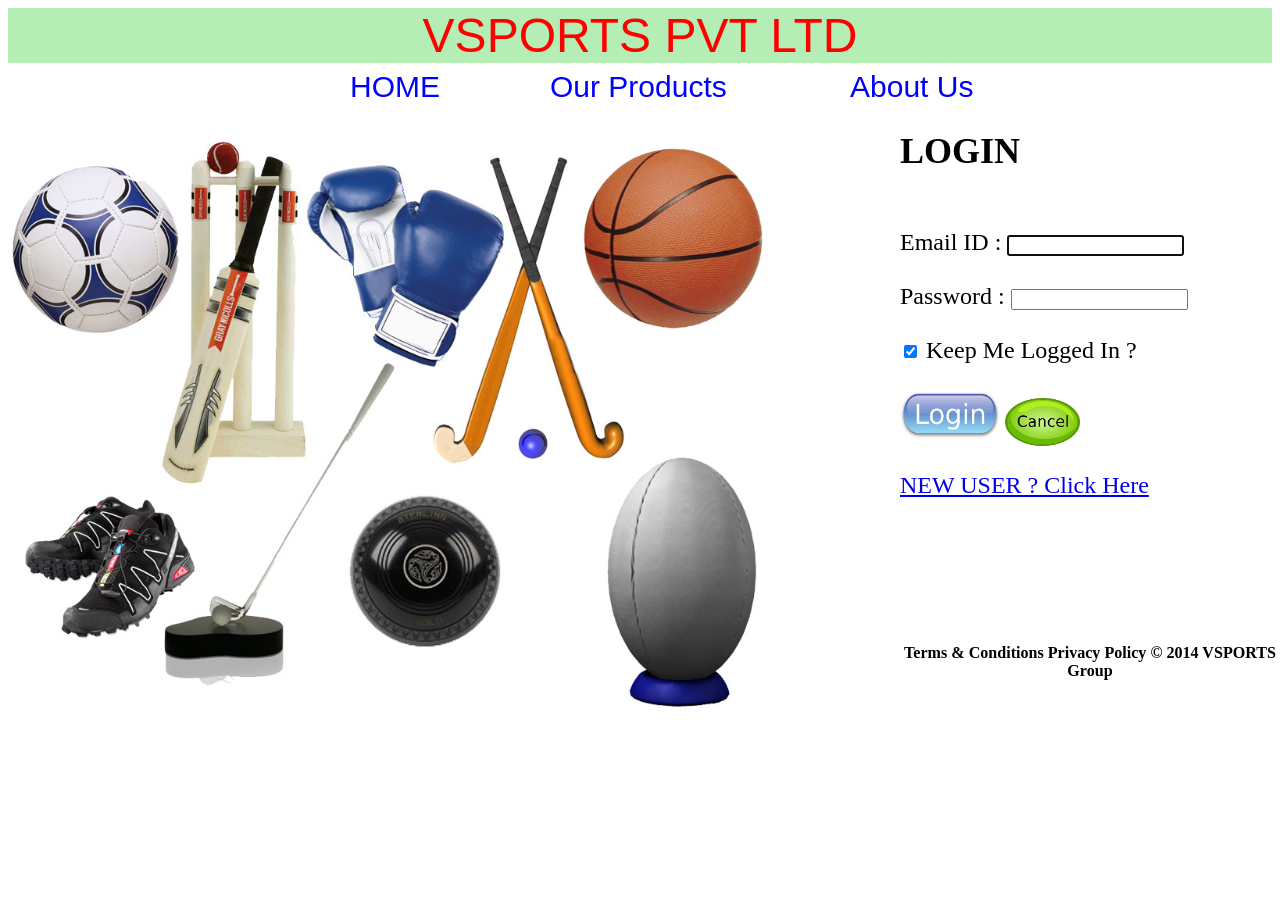
<file: Sports-Website-Project-master/index.html>
<!DOCTYPE HTML>
<html>
<head>
<meta name="keywords" content="VSPORTS,Registration,loginform,index">
<meta name="viewport" content="width=device-width, initial-scale=1.0"/>
<style>
@media only screen and (max-width:500px)
{
.pic img
	{
		width:100%;
	}
.basic
	{
		width:100%;
	}
.login
	{
		width:100%;	
	}
.option2	
	{
		width:100%;
	}
.option1	
	{
		width:100%;
	}
.option3	
	{
		width:100%;
	}

}
</style>
<title> VSPORTS PVT LTD</title>
<link rel="stylesheet" type="text/css" href="main.css">
<div class="basic">
VSPORTS PVT LTD
</div>
<a href="index.html"><div class="option1">HOME </div></a> 
<a href="products.html"><div class="option2">Our Products</div></a> 
<a href="about.html"><div class="option3">About Us</div></a>
</head>
<body>
<div class="pic">
<img src="sports-equipment (1).jpg" width="800px">
</div>
<div class="login">
<article>
<header>
<h2 align="left">LOGIN</h2></header><br>
<form action="loggedin.html" id="loginform">
Email ID :
<input type="email" name="id" required autofocus>
<br><br>
Password :
<input type="password"  name="password"required autofocus>
<br><br>
<input type="checkbox" value="Keep Me Logged In" name="default" checked>  Keep Me Logged In ?<br><br>
<input type="image" src="5.jpg" alt="submit" width="100" height="48" >
<div id="q">
<input type="image" src="6.jpg" action="reset" width="75" height="48"></div><br><br>
<a href="register.html"> NEW USER ? Click Here</a>
</form><br><br><br><br>
<footer>
<h6 align="center">Terms & Conditions Privacy Policy © 2014 VSPORTS Group</h6></footer>
</article>
</div>
</body>
</html>
</file>
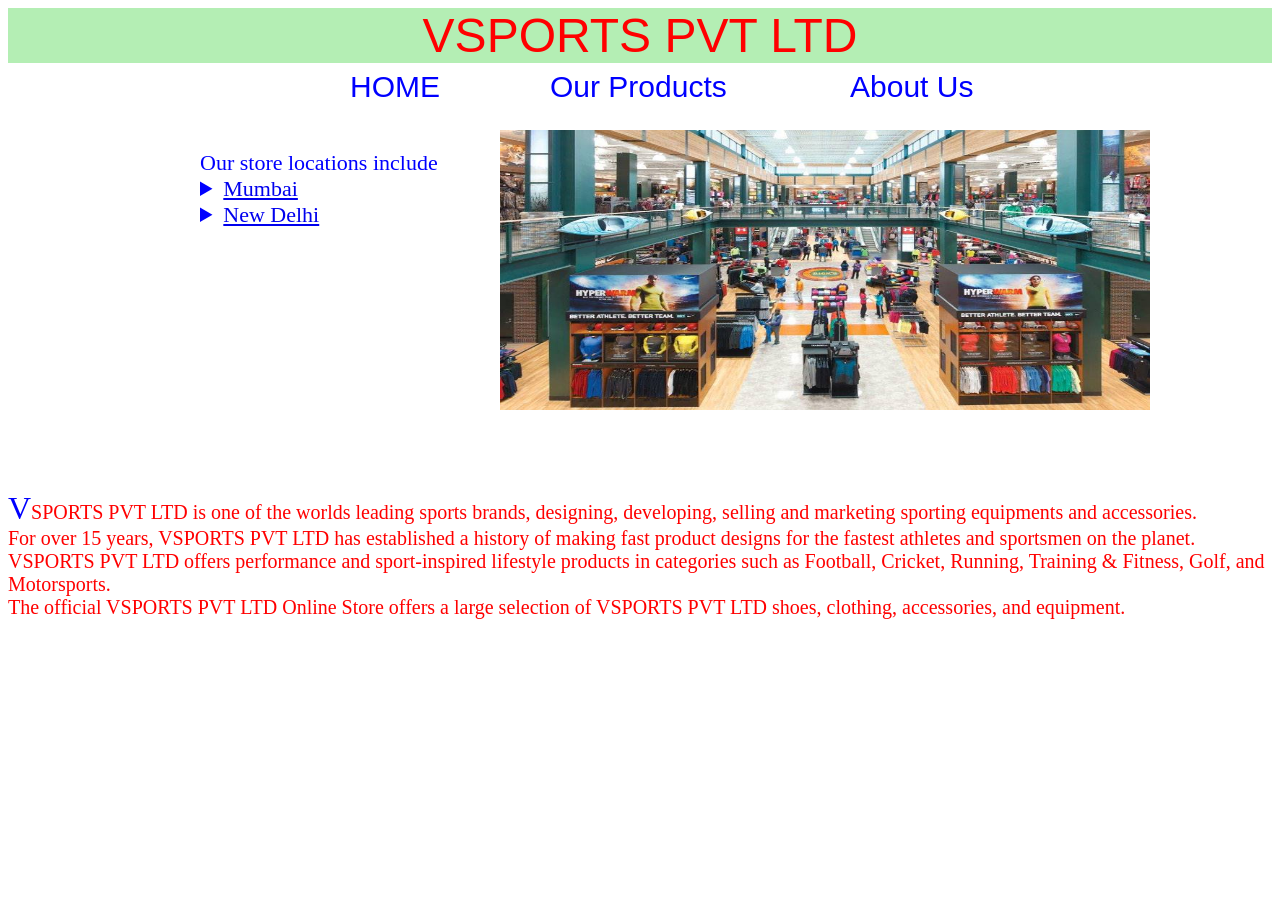
<file: Sports-Website-Project-master/about.html>
<!DOCTYPE HTML>
<html>
<head>
<meta name="keywords" content="VSPORTS,About">
<meta name="viewport" content="width=device-width, initial-scale=1.0"/>
<title> VSPORTS PVT LTD</title>
<link rel="stylesheet" type="text/css" href="main.css">
<style>
p::first-letter 
{
    color:#0000ff;
    font-size: xx-large;
}
::selection 
{
    color:blue;
    background: yellow;
}
</style>
<div class="basic">
VSPORTS PVT LTD
</div>
<a href="index.html"><div class="option1">HOME </div></a> 
<a href="products.html"><div class="option2">Our Products</div></a> 
<a href="about.html"><div class="option3">About Us</div></a>
</head>
<body>
<div id="about2">
Our store locations include 
<details>
<summary><a href="mumbai.html">Mumbai</a></summary>
<p>Andheri</p>
<p>Dadar</p>
</details>
<details>	
<summary><a href="delhi.html">New Delhi</a></summary>
<p>Connaught Place</p>
<p>Chandni Chowk</p>	
</details>
</div>
<div id="about">
<p>
VSPORTS PVT LTD is one of the worlds leading sports brands, designing, developing, selling and marketing sporting equipments and accessories.<br> For over 15 years, VSPORTS PVT LTD has established a history of making fast product designs for the fastest athletes and sportsmen on the planet.<br>
VSPORTS PVT LTD offers performance and sport-inspired lifestyle products in categories such as Football, Cricket, Running, Training & Fitness, Golf, and Motorsports.<br>
The official VSPORTS PVT LTD Online Store offers a large selection of VSPORTS PVT LTD shoes, clothing, accessories, and equipment.<p>
</div>
<div id="picabout">
<img src="Simply Sports Shop View_2.jpg"height="280px"width="650px">
</div>
</body>
</html>
</file>
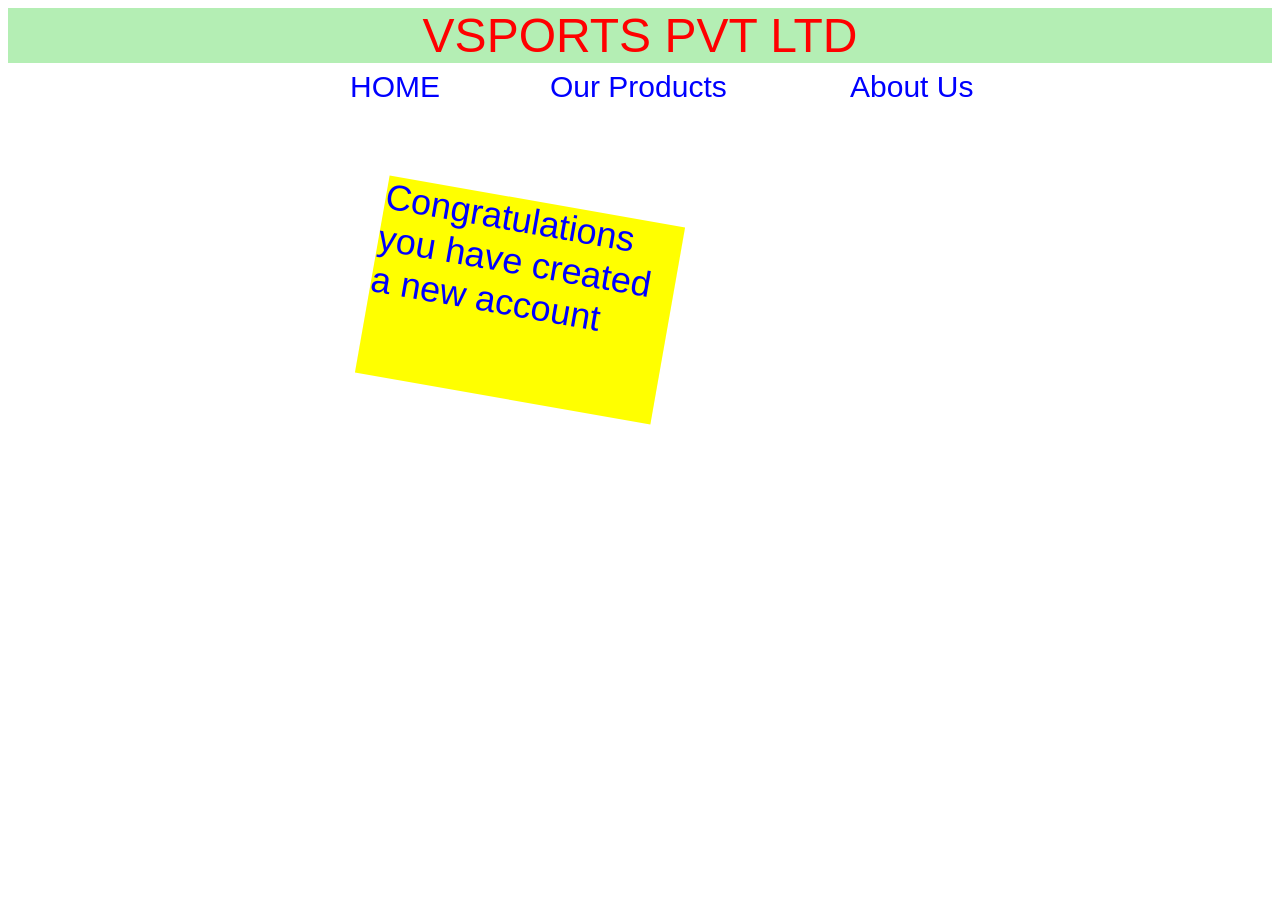
<file: Sports-Website-Project-master/loggedin.html>
<!DOCTYPE HTML>
<html>
<head>
<meta name="viewport" content="width=device-width, initial-scale=1.0"/>
<title> VSPORTS PVT LTD</title>
<link rel="stylesheet" type="text/css" href="main.css">
<style>
#transformation
{
position:absolute;
left:370px;
top:200px;	
font-size:36px;
color:blue;
font-family:sans-serif;	
width: 300px;
height:200px;
background-color:yellow;
-ms-transform: rotate(10deg); /* IE 9 */
-webkit-transform: rotate(10deg); /* Chrome, Safari, Opera */
transform: rotate(10deg);
}
</style>
<div class="basic">
VSPORTS PVT LTD
</div>
<nav>
<a href="index.html"><div class="option1">HOME </div></a> 
<a href="products.html"><div class="option2">Our Products</div></a> 
<a href="about.html"><div class="option3">About Us</nav></div></a>
</head>
<body>
<div id="transformation">Congratulations you have created a new account</div>
<div id="myacc"></div>
</body>
</html>
</file>
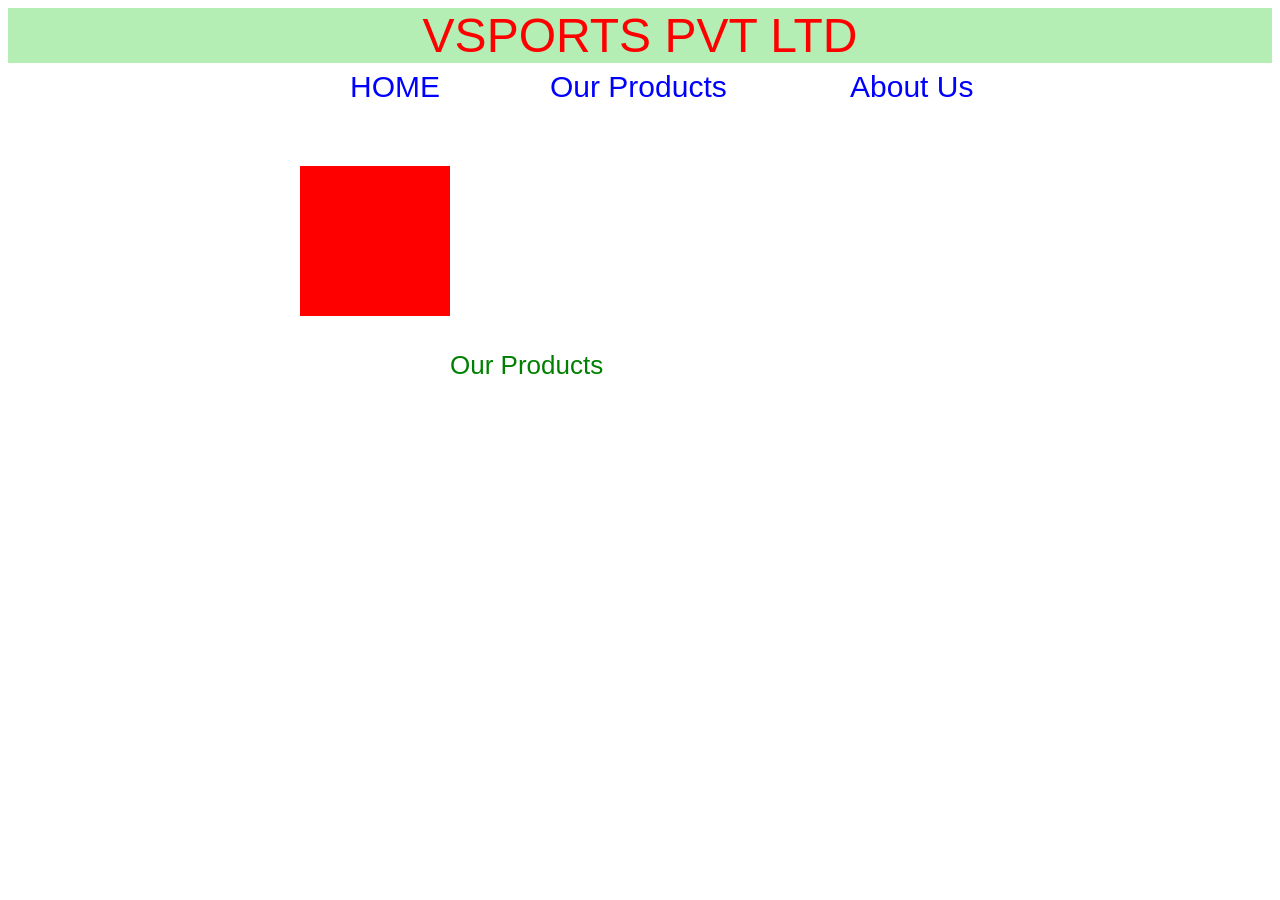
<file: Sports-Website-Project-master/new_product.html>
<!DOCTYPE HTML>
<html>
<head>
<meta name="keywords" content="VSPORTS,products,sports">
<meta name="viewport" content="width=device-width, initial-scale=1.0"/>
<style> 
p  
{
    width:150px;
    height:150px;
    background-color:red;
    position:absolute;
	top:150px;
	left:300px;;
    animation-name: example;
    animation-duration:8s;
    animation-timing-function: linear;
    animation-delay:1s;
    animation-iteration-count:infinite;
    animation-direction: alternate;
}

@keyframes example 
{
    0%   {background-image:url("10.jpg"); left:300px; top:150px;}
    25%  {background-image:url("11.jpg"); left:600px; top:150px;}
    50%  {background-image:url("12.jpg"); left:600px; top:400px;}
    75%  {background-image:url("13.jpg"); left:300px; top:400px;}
    100% {background-image:url("10.jpg"); left:300px; top:150px;}
}
</style>
<title> VSPORTS PVT LTD</title>
<link rel="stylesheet" type="text/css" href="main.css">
<div class="basic">
VSPORTS PVT LTD
</div>
<a href="index.html"><div class="option1">HOME </div></a> 
<a href="products.html"><div class="option2">Our Products</div></a> 
<a href="about.html"><div class="option3">About Us</div></a>
</head>
<body>
<p></p>
<div class="our_products">Our Products</div>
</body>
</html>
</file>
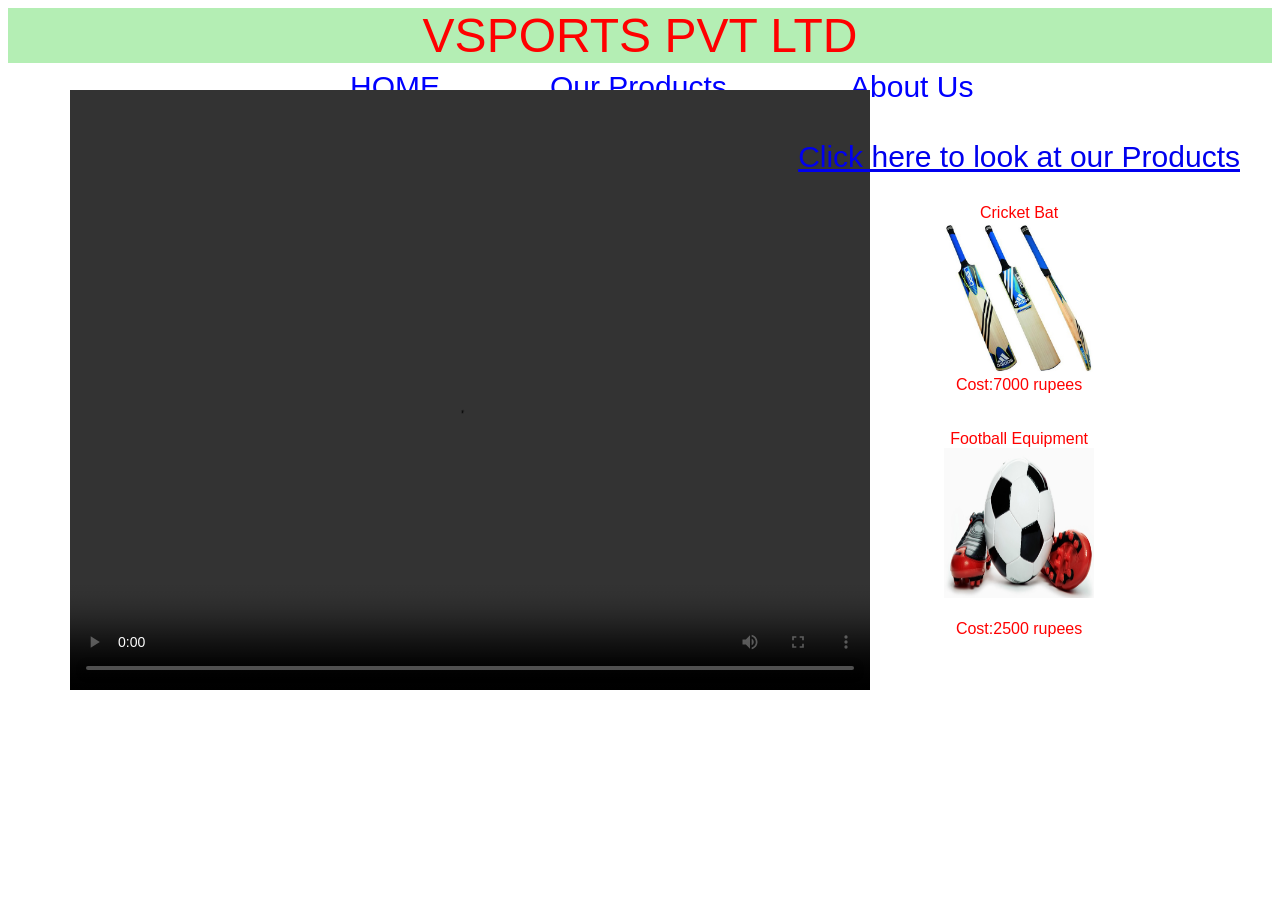
<file: Sports-Website-Project-master/products.html>
<!DOCTYPE HTML>
<html>
<head>
<style>
p.transition
{	
    -webkit-transition: height 2s linear 1s; /* For Safari 3.1 to 6.0 */
    transition: height 2s linear 1s;	
}
p:hover 
	{
    display:block;
	height:200px;
	}
</style>
<meta name="keywords" content="VSPORTS,Products,video">
<meta name="viewport" content="width=device-width, initial-scale=1.0"/>
<title> VSPORTS PVT LTD</title>
<link rel="stylesheet" type="text/css" href="main.css">
<div class="basic">
VSPORTS PVT LTD
</div>
<a href="index.html"><div class="option1">HOME </div></a> 
<a href="products.html"><div class="option2">Our Products</div></a> 
<a href="about.html"><div class="option3">About Us</div></a>
</head>
<body>
<video width="800" height="600" autoplay controls>
  <source src="movie.mp4" type="video/mp4">
</video>
<div id="transition"><p><a href="new_product.html">Click here to look at our Products</a> 
<p style="font-size:16px;text-align:center;">
Cricket Bat<br><img src="bat.jpg" width="150px" height="150px"><br>Cost:7000 rupees<br><br><br>
Football Equipment <br><img src="football.jpg" width="150px" height="150px"><br><br>Cost:2500 rupees<br><br>
</p></p>
</div>
</body>
</html>
</file>
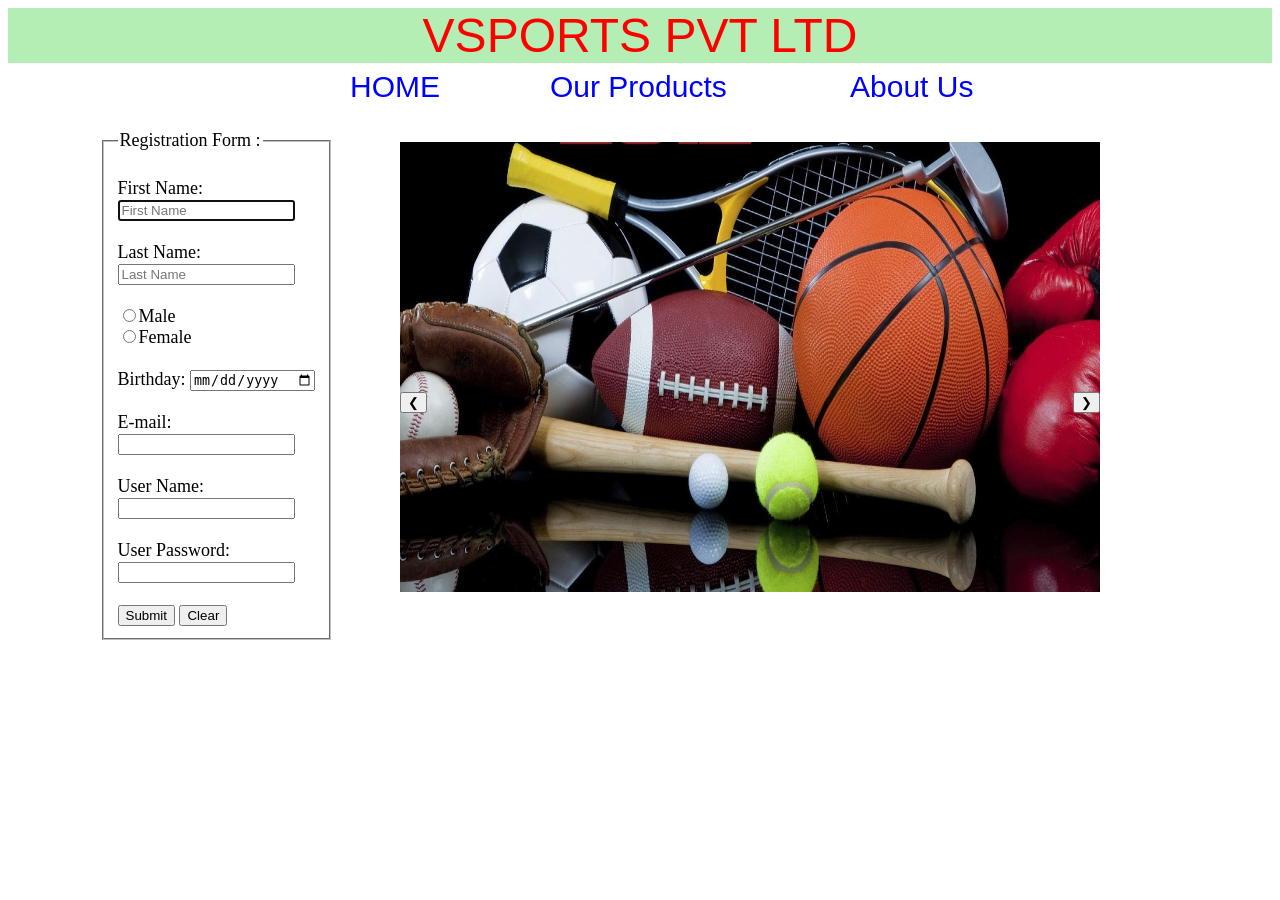
<file: Sports-Website-Project-master/register.html>
<!DOCTYPE HTML>
<html>
<head>
<meta name="keywords" content="VSPORTS,Registration">
<meta name="viewport" content="width=device-width, initial-scale=1.0"/>
<title> VSPORTS PVT LTD</title>
<link rel="stylesheet" type="text/css" href="main.css">
<div class="basic">
VSPORTS PVT LTD
</div>
<a href="index.html"><div class="option1">HOME </div></a> 
<a href="products.html"><div class="option2">Our Products</div></a> 
<a href="about.html"><div class="option3">About Us</div></a>
</head>
<body>
<form action="loggedin.html" id="regform">
<div id="reg">
<fieldset> <legend> Registration Form :</legend>
  <br> First Name:<br>
  <input type="text" name="firstname" placeholder="First Name" required autofocus>
  <br><br>
  Last Name:<br>
  <input type="text" name="lastname" placeholder="Last Name" required>
  <br><br>
  <input type="radio" name="gender" value="male">Male<br>
  <input type="radio" name="gender" value="female">Female<br>
  <br>
  Birthday:
  <input type="date" name="bday" required>
  <br>
  <br>
  E-mail:<br>
  <input type="email" name="email" required>
  <br>
  <br>
  User Name:<br>
  <input type="text" name="username" required ><br><br>
  User Password:<br>
  <input type="password" pattern="(?=.*\d)(?=.*[a-z])(?=.*[A-Z]).{8,}"name="psw" required>
  <br>
  <br>
  <input type="submit" value="Submit">
  <input type="reset" value="Clear">
  </fieldset>
  </div>
  </form>
  <div id="w3-content">
  <img class="mySlides" src="1.jpg" style="height:450px; width:700px;">
  <img class="mySlides" src="2.jpg" style="height:450px; width:700px;">
  <img class="mySlides" src="3.jpg" style="height:450px; width:700px;">
  <img class="mySlides" src="4.jpg" style="height:450px; width:700px;">
  <button class="w3-button w3-display-left" id="left_button" onclick="plusDivs(-1)">&#10094;</button>
  <button class="w3-button w3-display-right" id="right_button" onclick="plusDivs(1)">&#10095;</button>
  </div>
 <script type="text/javascript">
var slideIndex = 1;
showDivs(slideIndex);

function plusDivs(n) 
 {
  showDivs(slideIndex += n);
 }

function showDivs(n) {
  var i;
  var x = document.getElementsByClassName("mySlides");
  if (n > x.length) 
  {
  slideIndex = 1
  }    
  if (n < 1) {slideIndex = x.length}
  for (i = 0; i < x.length; i++) 
  {
     x[i].style.display = "none";  
  }
  x[slideIndex-1].style.display = "block";  
}
</script>
</body>
</html>
</file>
<file: Sports-Website-Project-master/main.css>
.basic
{
background:#b4eeb4;
font-size:48px;
text-align:center;
font-family:sans-serif;
color:red;
}


.option1
{
position:absolute;
left:350px;
top:70px;	
font-size:30px;
color:blue;
font-family:sans-serif;	
}

.option2
{
position:absolute;
left:550px;
top:70px;	
font-size:30px;
color:blue;
font-family:sans-serif;	
}

.option3
{
position:absolute;
left:850px;
top:70px;	
font-size:30px;
color:blue;
font-family:sans-serif;	
}


.pic
{
display:block;	
position:absolute;
top:130px;	
left:0px;
}

.login
{
position:absolute;
top:100px;
left:900px;	
font-size:24px;

}

#about
{
position:absolute;
top:470px;
text-align:center-left;	
font-size:20px;
color:red;
}

#about2
{
position:absolute;
top:150px;
left:200px;
font-size:22px;
color:blue;
}
#reg
{
position:absolute;
top:130px;
left:100px;
font-size:18px;
}
#picabout
{
position:absolute;
top:130px;
left:500px;	
}
#w3-content
{
position:absolute;
top:142px;
left:400px;	
}
#right_button
{
position:absolute;
top:250px;
right:0px;		
}	
#left_button
{
position:absolute;
top:250px;
}
video
{
position:absolute;
top:90px;
left:70px;	
}	
#q
{
position:absolute;
top:298px;
right:200px;
}
#transition
{
position:absolute;
top:110px;
right:40px;
font-family:Arial;
font-size:30px;
color:red;	
}
.our_products
{
position:absolute;
top:350px;
left:450px;
font-family:Arial;
font-size:26px;
color:green;	
}
</file>
